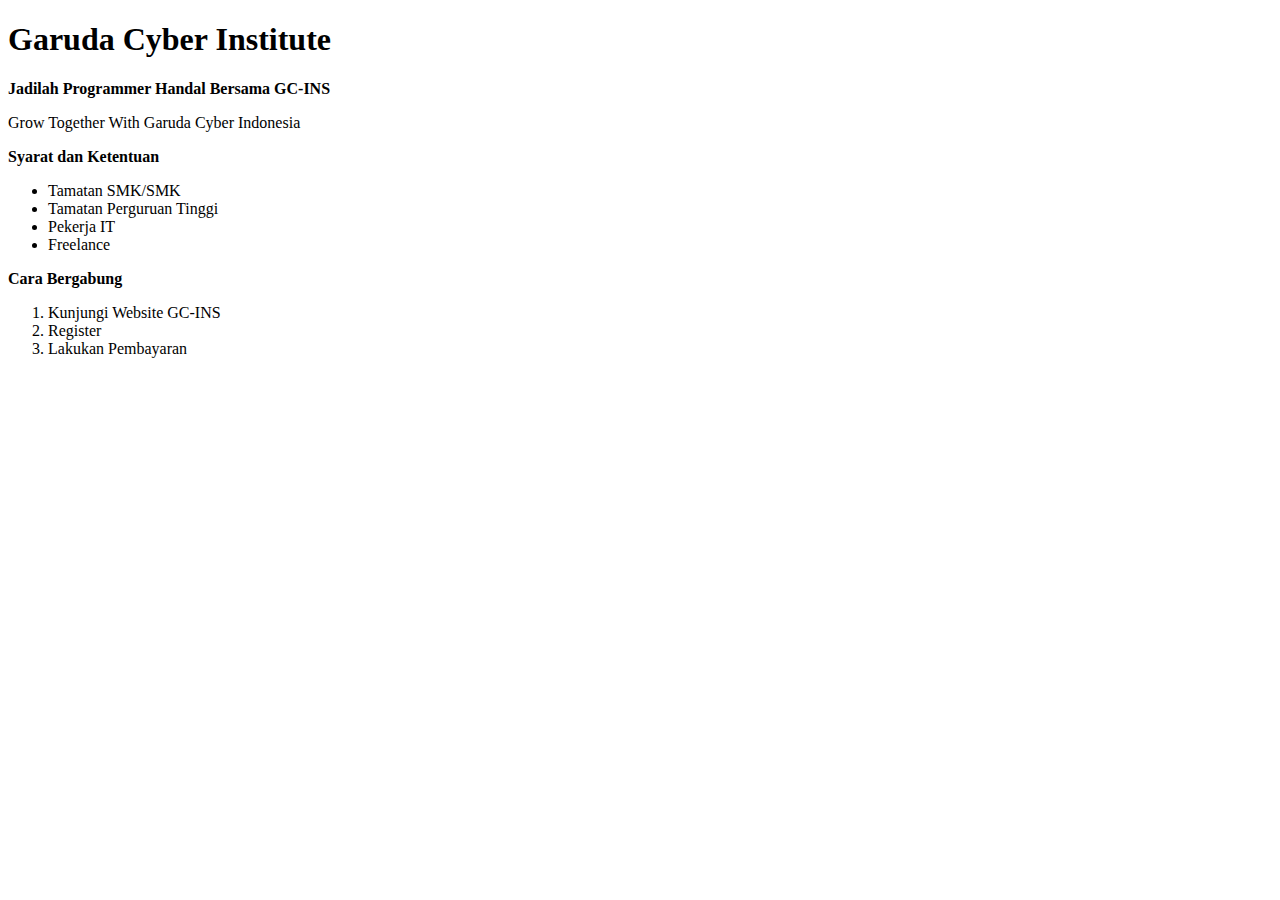
<file: Hari 1/index.html>
<!DOCTYPE html>
<html lang="en">
<head>
    <meta charset="UTF-8">
    <meta name="viewport" content="width=device-width, initial-scale=1.0">
    <title>GC-Ins</title>
</head>
<body>
    <h1>Garuda Cyber Institute</h1>
    <p><strong>Jadilah Programmer Handal Bersama GC-INS</strong></p>
    <p>Grow Together With Garuda Cyber Indonesia</p>
    <p><strong>Syarat  dan Ketentuan</strong></p>
    <ul>
        <li>Tamatan SMK/SMK</li>
        <li>Tamatan Perguruan Tinggi</li>
        <li>Pekerja IT</li>
        <li>Freelance</li>
    </ul>
    <p><strong>Cara Bergabung</strong></p>
    <ol>
        <li>Kunjungi Website GC-INS</li>
        <li>Register</li>
        <li>Lakukan Pembayaran</li>
    </ol>
</body>
</html>
</file>
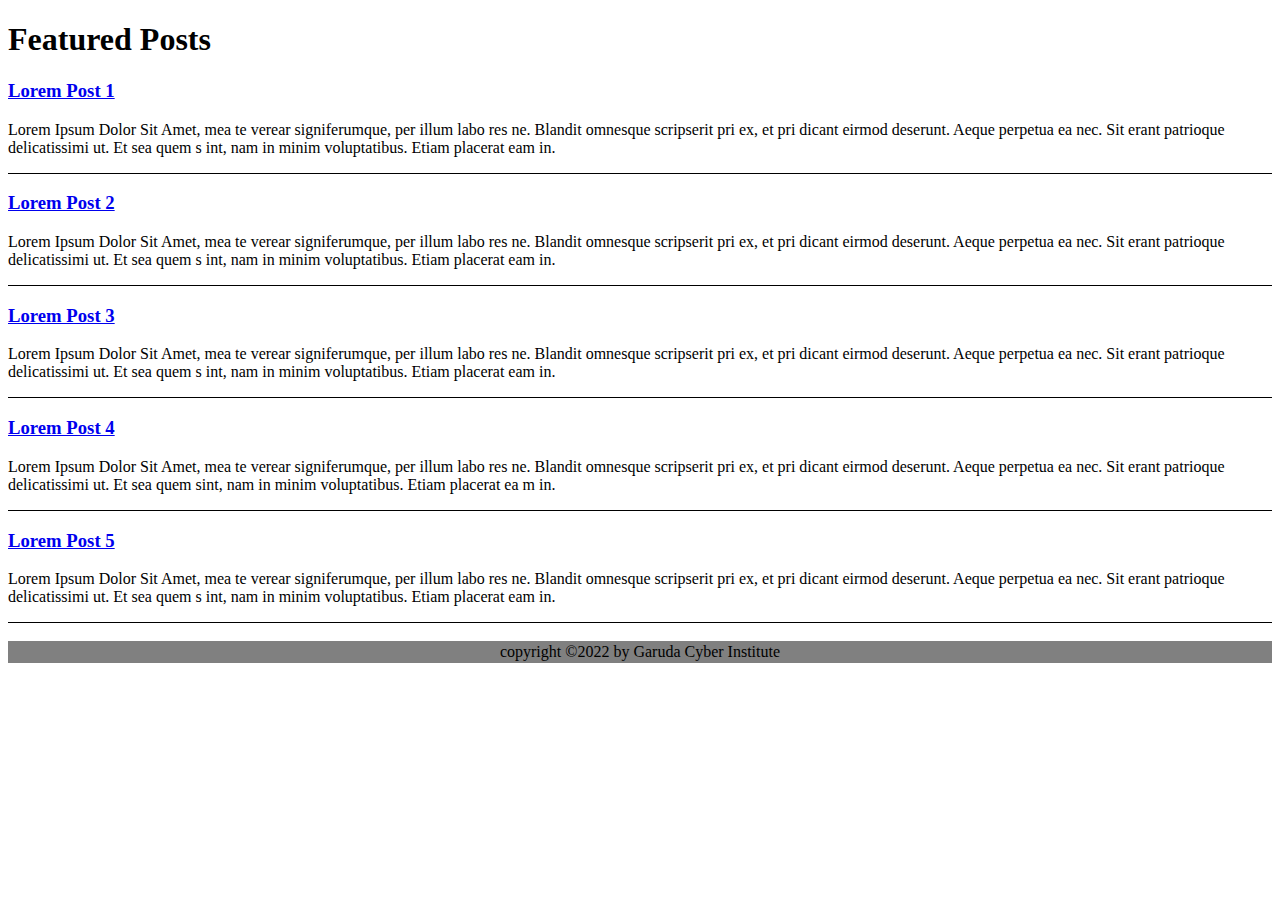
<file: Hari 2/index.html>
<!DOCTYPE html>
<html lang="en">
<head>
    <meta charset="UTF-8">
    <meta name="viewport" content="width=device-width, initial-scale=1.0">
    <title>Document</title>
    <style>
        article {
            border-bottom: 1px solid #000;
}

    footer {
        background-color: gray;
        text-align: center;
        padding: 2px;
    }
    </style>
</head>
<body>
    <h1>Featured Posts</h1>
<div id="article-list">
<article>
<a href="assets/LOGO SMK.jpeg"><h3>Lorem Post 1</h3></a>
<p>
Lorem Ipsum Dolor Sit Amet, mea te verear signiferumque, per illum labo
res ne. Blandit omnesque scripserit pri ex, et pri dicant eirmod deserunt.
Aeque perpetua ea nec. Sit erant patrioque delicatissimi ut. Et sea quem s
int, nam in minim voluptatibus. Etiam placerat eam in.
</p>
</article>
<article>
<a href="assets/LOGO SMK.jpeg"><h3>Lorem Post 2</h3></a>
<p>
Lorem Ipsum Dolor Sit Amet, mea te verear signiferumque, per illum labo
res ne. Blandit omnesque scripserit pri ex, et pri dicant eirmod deserunt.
Aeque perpetua ea nec. Sit erant patrioque delicatissimi ut. Et sea quem s
int, nam in minim voluptatibus. Etiam placerat eam in.
</p>
</article>
<article>
<a href="assets/LOGO SMK.jpeg"><h3>Lorem Post 3</h3></a>
<p>
Lorem Ipsum Dolor Sit Amet, mea te verear signiferumque, per illum labo
res ne. Blandit omnesque scripserit pri ex, et pri dicant eirmod deserunt.
Aeque perpetua ea nec. Sit erant patrioque delicatissimi ut. Et sea quem s
int, nam in minim voluptatibus. Etiam placerat eam in.
</p>
</article>
<article>
<a href="assets/LOGO SMK.jpeg"><h3>Lorem Post 4</h3></a>
<p>
Lorem Ipsum Dolor Sit Amet, mea te verear signiferumque, per illum labo
res ne. Blandit omnesque scripserit pri ex,
et pri dicant eirmod deserunt. Aeque perpetua ea nec. Sit erant patrioque
delicatissimi ut. Et sea quem sint, nam in minim voluptatibus. Etiam placerat ea
m in.
</p>
</article>
<article>
<a href="assets/LOGO SMK.jpeg"><h3>Lorem Post 5</h3></a>
<p>
Lorem Ipsum Dolor Sit Amet, mea te verear signiferumque, per illum labo
res ne. Blandit omnesque scripserit pri ex, et pri dicant eirmod deserunt.
Aeque perpetua ea nec. Sit erant patrioque delicatissimi ut. Et sea quem s
int, nam in minim voluptatibus. Etiam placerat eam in.
</p>
</article>
</div>
<br>
<footer>
    copyright ©2022 by Garuda Cyber Institute
</footer>
</body>
</html>
</file>
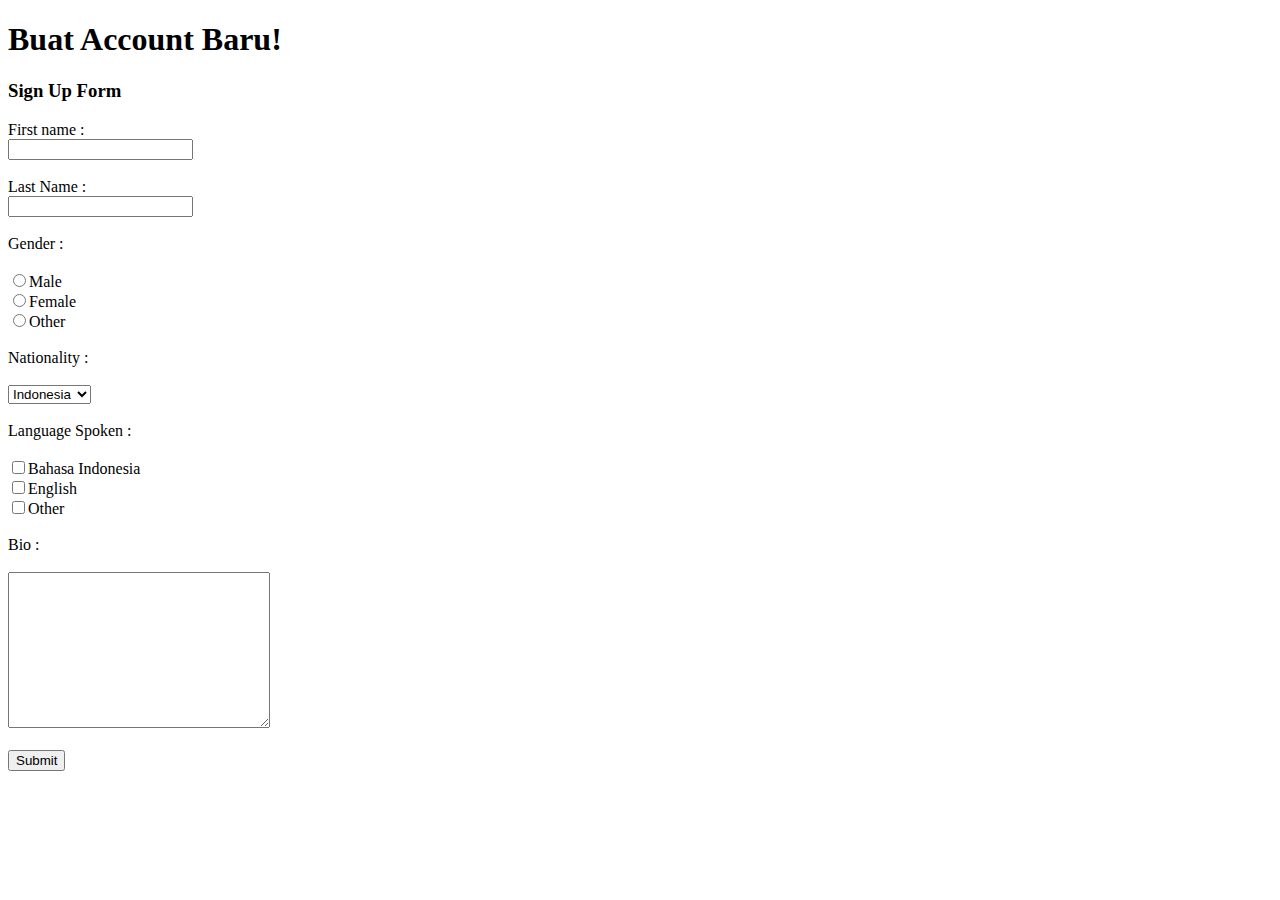
<file: Hari 1/form.html>
<!DOCTYPE html>
<html lang="en">
<head>
    <meta charset="UTF-8">
    <meta name="viewport" content="width=device-width, initial-scale=1.0"> 
    <title>Selamat Datang</title>
</head>
<body>
    <h1>Buat Account Baru!</h1>
    <h3>Sign Up Form</h3>
    
    <form>
        <label>First name :</label>
        <br>
        <input type="text" name="name">
        <br><br>
        <label>Last Name :</label>
        <br>
        <input type="text" name="name">
        <br><br>
        <label>Gender :</label>
        <br><br>
        <input type="radio">Male<br>
        <input type="radio">Female<br>
        <input type="radio">Other<br><br>
        <label for="pilih-negara">Nationality :</label><br><br>
        <select id="pilih-negara">
            <option value="Indonesia">Indonesia</option>
            <option value="Malaysia">Malaysia</option>
            <option value="Vietnam">Vietnam</option>
            <option value="Singapore">Singapore</option>
        </select><br><br>
        <label>Language Spoken :</label><br><br>
        <input type="checkbox">Bahasa Indonesia<br>
        <input type="checkbox">English<br>
        <input type="checkbox">Other<br><br>

        <label>Bio :</label><br><br>
        <textarea name="message" id="" cols="30" rows="10"></textarea><br><br>
        <form method="post" action="welcome.html">
            <input type="submit" name="Sign Up"
        </form>
         
    </form>
    
</body>
</html>
</file>
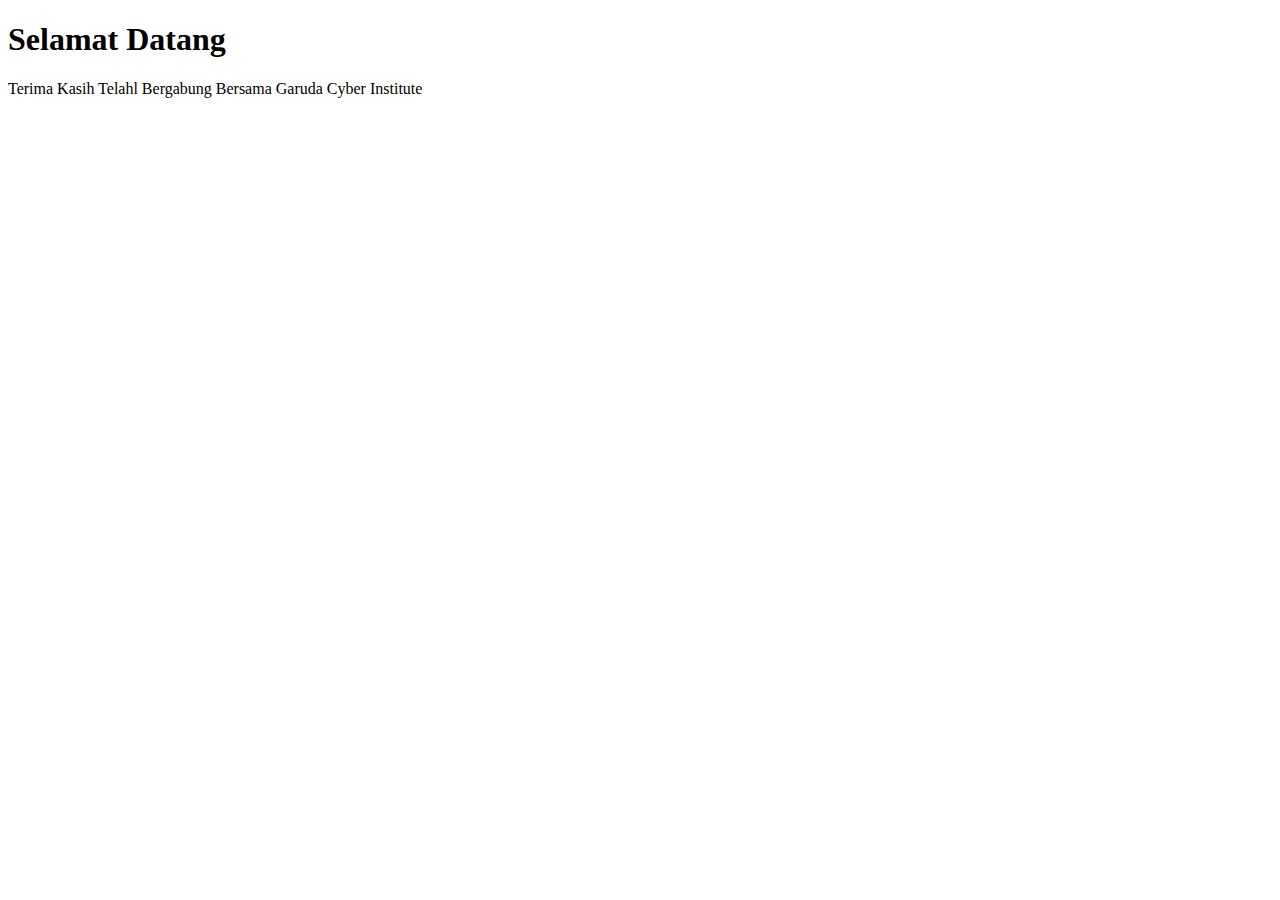
<file: Hari 1/welcome.html>
<!DOCTYPE html>
<html lang="en">
<head>
    <meta charset="UTF-8">
    <meta name="viewport" content="width=device-width, initial-scale=1.0">
    <title>Selamat Datang</title>
</head>
<body>
    <h1>Selamat Datang</h1>
    <p>Terima  Kasih Telahl Bergabung Bersama Garuda Cyber Institute</p>
</body>
</html>
</file>
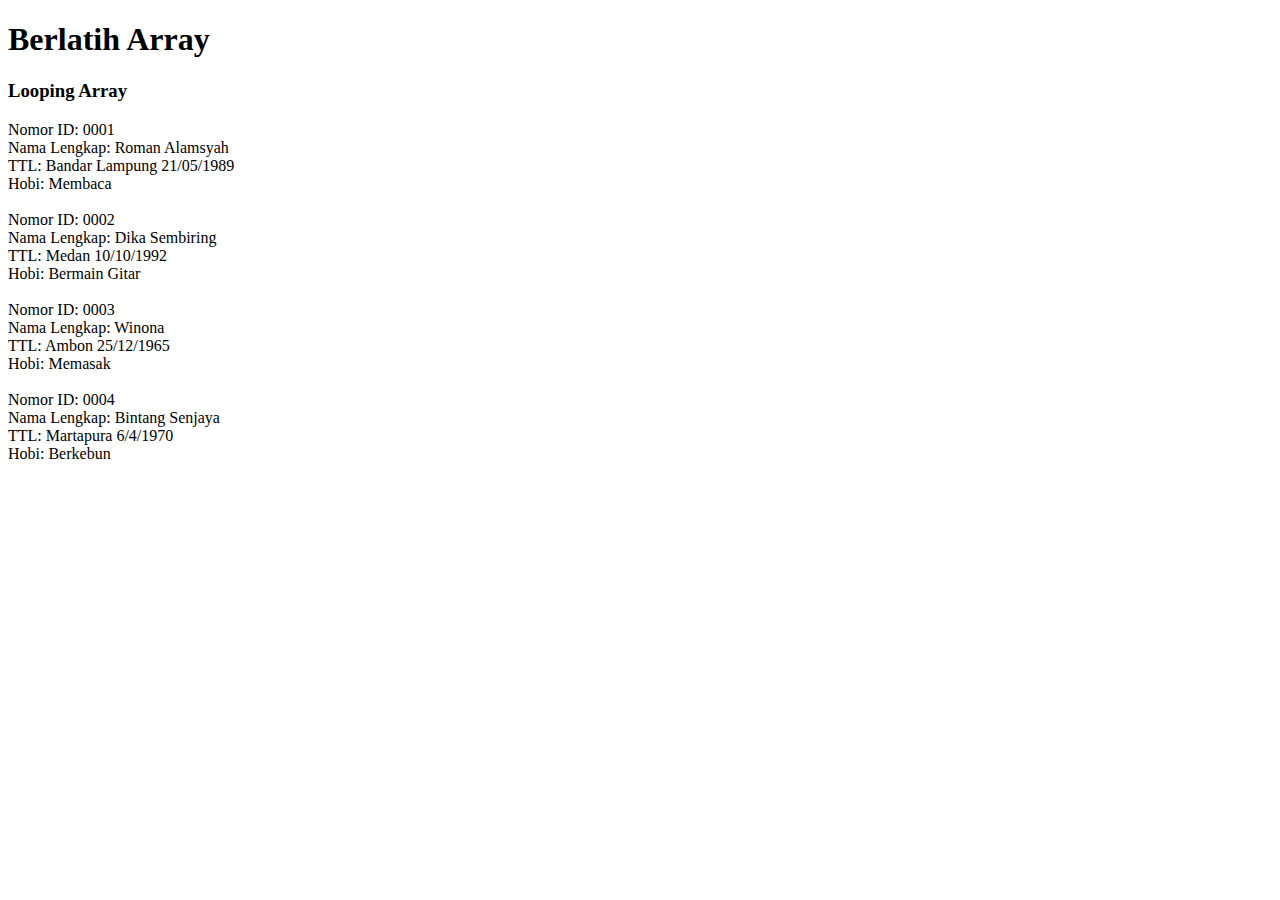
<file: Hari 4/Array.html>
<!DOCTYPE html>
<html lang="en">
<head>
  <meta charset="UTF-8">
  <meta name="viewport" content="width=device-width, initial-scale=1.0">
  <meta http-equiv="X-UA-Compatible" content="ie=edge">
  <title>Array</title>
</head>
<body>
  <h1>Berlatih Array</h1>
  <h3>Looping Array</h3>
  <div id="jawaban1"></div>

  <script>
    var input = [
      ["0001", "Roman Alamsyah", "Bandar Lampung", "21/05/1989", "Membaca"],
      ["0002", "Dika Sembiring", "Medan", "10/10/1992", "Bermain Gitar"],
      ["0003", "Winona", "Ambon", "25/12/1965", "Memasak"],
      ["0004", "Bintang Senjaya", "Martapura", "6/4/1970", "Berkebun"]
    ];

    function dataHandling(arr) {
      var output = "";
      for (var i = 0; i < arr.length; i++) {
        var data = arr[i];
        output += "Nomor ID: " + data[0] + "<br>";
        output += "Nama Lengkap: " + data[1] + "<br>";
        output += "TTL: " + data[2] + " " + data[3] + "<br>";
        output += "Hobi: " + data[4] + "<br><br>";
      }
      return output;
    }

    var jawaban1 = dataHandling(input);
    document.getElementById("jawaban1").innerHTML = jawaban1;
  </script>
</body>
</html>
</file>
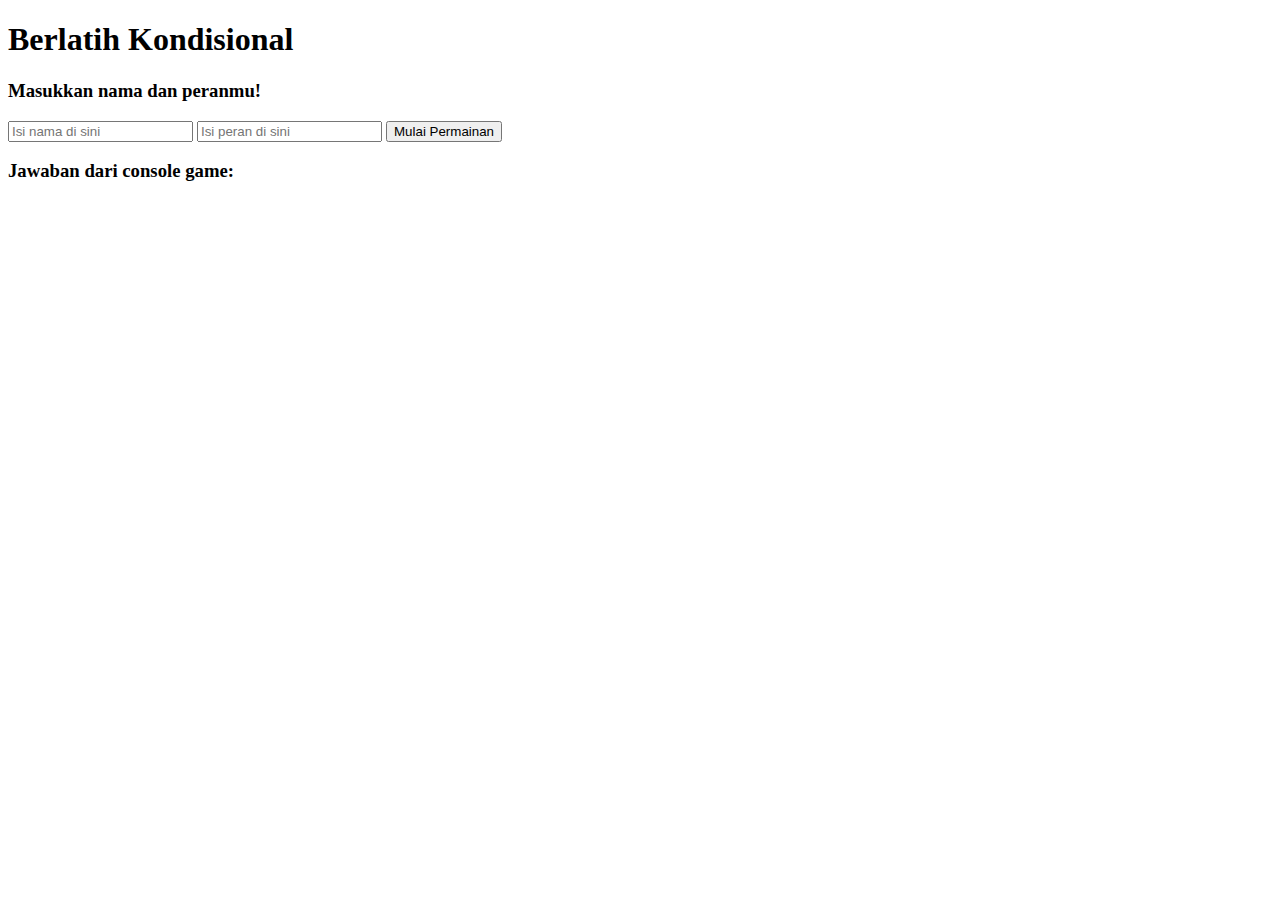
<file: Hari 4/Conditional.html>
<!DOCTYPE html>
<html lang="en">
<head>
<meta charset="UTF-8">
<meta name="viewport" content="width=device-width, initial-scale=1.0">
<meta http-equiv="X-UA-Compatible" content="ie=edge">
<title>Conditional HTML</title>
</head>
<body>
<h1>Berlatih Kondisional</h1>
<h3>Masukkan nama dan peranmu!</h3>
<form action="#" id="formConditional">
<input type="text" id="name" placeholder="Isi nama di sini">
<input type="text" id="role" placeholder="Isi peran di sini">
<input type="submit" value="Mulai Permainan">
</form>
<h3>Jawaban dari console game: </h3>
<div id="jawaban">
</div>
</body>
<script>
var form = document.getElementById("formConditional");
var jawaban = document.getElementById("jawaban");

form.addEventListener("submit", function(e) {
  e.preventDefault();

  var name = document.getElementById("name").value;
  var role = document.getElementById("role").value;
  var jawabanKonsol = "";

  if (name === "") {
    jawabanKonsol = "Nama harus diisi!";
  } else if (role === "") {
    jawabanKonsol = "Halo " + name + ", Pilih peranmu untuk memulai game!";
  } else {
    switch (role) {
      case "Penyihir":
        jawabanKonsol = "Selamat datang di Dunia Werewolf, " + name + "\nHalo Penyihir " + name + ", kamu dapat melihat siapa yang menjadi Werewolf!";
        break;
      case "Werewolf":
        jawabanKonsol = "Selamat datang di Dunia Werewolf, " + name + "\nHalo Werewolf " + name + ", kamu dapat memilih siapa yang akan kamu makan malam ini!";
        break;
      case "Rakjel":
        jawabanKonsol = "Selamat datang di Dunia Werewolf, " + name + "\nHalo Rakjel " + name + ", Kamu menjadi rakyat jelata";
        break;
      default:
        jawabanKonsol = "Peran yang dimasukkan tidak sesuai. Pilih peran Penyihir, Werewolf, atau Rakjel.";
    }
  }

  jawaban.innerHTML = jawabanKonsol;
});
</script>
</html>
</file>
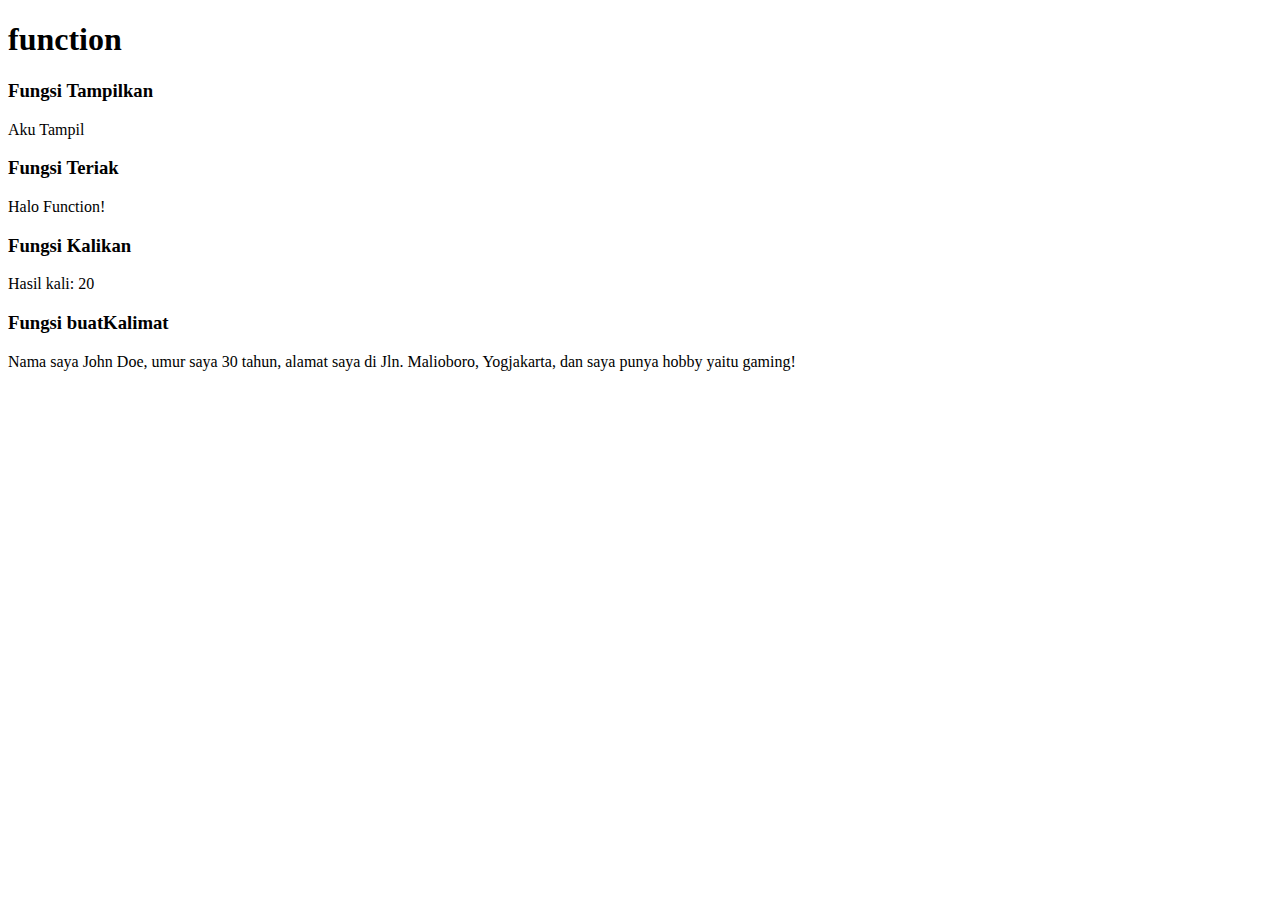
<file: Hari 4/Function.html>
<!DOCTYPE html>
<html lang="en">
<head>
  <meta charset="UTF-8">
  <meta name="viewport" content="width=device-width, initial-scale=1.0">
  <meta http-equiv="X-UA-Compatible" content="ie=edge">
  <title>function</title>
</head>
<body>
  <h1>function</h1>
  <h3>Fungsi Tampilkan</h3>
  <div id="example"></div>

  <h3>Fungsi Teriak</h3>
  <div id="jawaban1"></div>

  <h3>Fungsi Kalikan</h3>
  <div id="jawaban2"></div>

  <h3>Fungsi buatKalimat</h3>
  <div id="jawaban3"></div>

  <script>
    // Contoh Fungsi tampilkan
    function tampilkan() {
      document.getElementById("example").innerHTML = "Aku Tampil";
    }

    tampilkan();

    // Soal No. 1 Fungsi Teriak
    function teriak() {
      return "Halo Function!";
    }

    document.getElementById("jawaban1").innerHTML = teriak();

    // Soal No. 2 Fungsi Kalikan
    function kalikan(num1, num2) {
      return num1 * num2;
    }

    document.getElementById("jawaban2").innerHTML = "Hasil kali: " + kalikan(5, 4);

    // Soal No. 3 Fungsi buatKalimat
    function buatKalimat(nama, umur, alamat, hobi) {
      var kalimat = "Nama saya " + nama + ", umur saya " + umur + " tahun, alamat saya di " + alamat + ", dan saya punya hobby yaitu " + hobi + "!";
      return kalimat;
    }

    var name = "John Doe";
    var age = 30;
    var address = "Jln. Malioboro, Yogjakarta";
    var hobby = "gaming";
    document.getElementById("jawaban3").innerHTML = buatKalimat(name, age, address, hobby);
  </script>
</body>
</html>
</file>
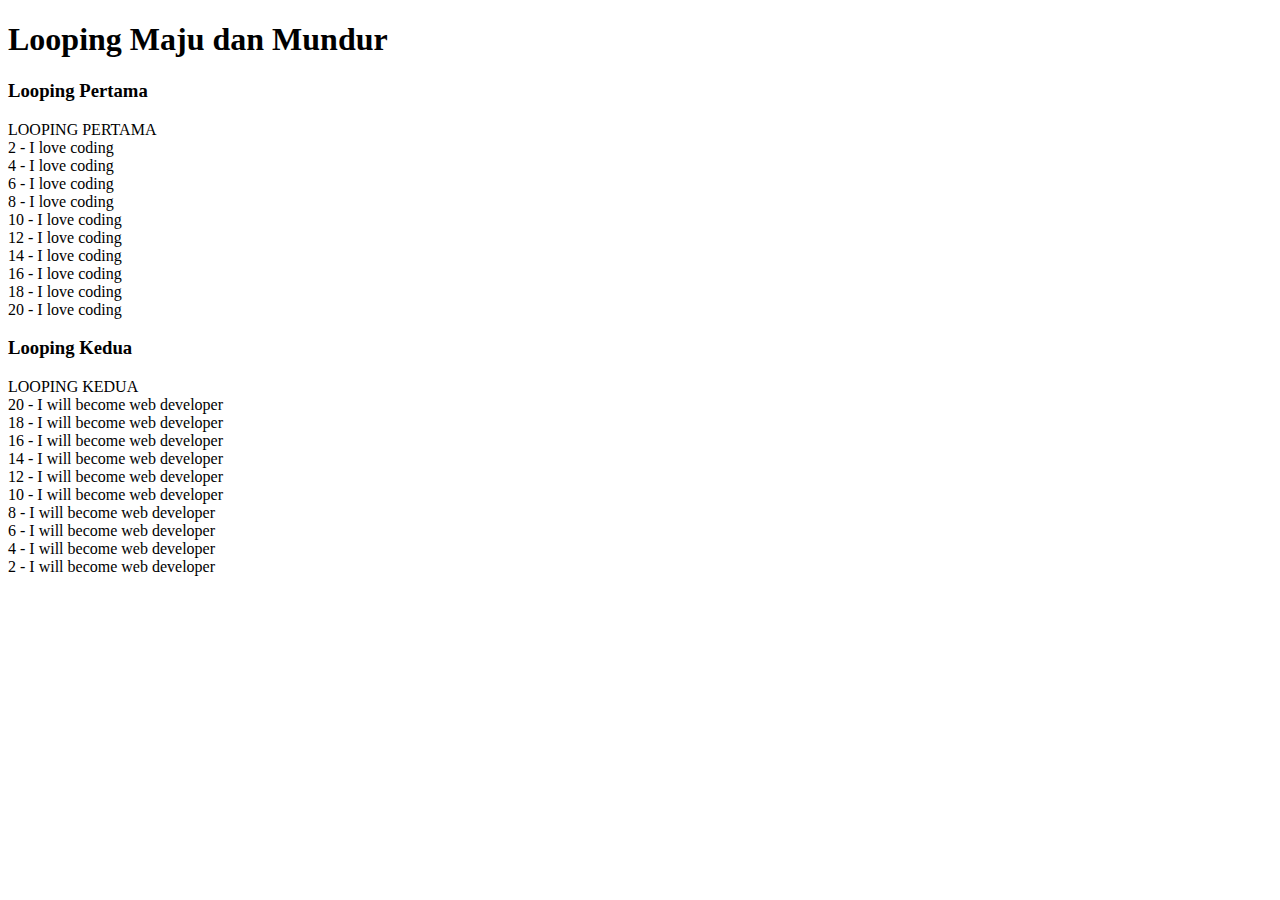
<file: Hari 4/Looping.html>
<!DOCTYPE html>
<html lang="en">
<head>
  <meta charset="UTF-8">
  <meta name="viewport" content="width=device-width, initial-scale=1.0">
  <meta http-equiv="X-UA-Compatible" content="ie=edge">
  <title>Looping Maju dan Mundur</title>
</head>
<body>
  <h1>Looping Maju dan Mundur</h1>
  <h3>Looping Pertama</h3>
  <div id="jawaban1"></div>

  <h3>Looping Kedua</h3>
  <div id="jawaban2"></div>

  <script>
    var jawaban1 = "LOOPING PERTAMA<br>";
    // Loop maju
    for (var i = 1; i <= 20; i++) {
      if (i % 2 === 0) {
        jawaban1 += i + " - I love coding<br>";
      }
    }

    var jawaban2 = "LOOPING KEDUA<br>";
    // Loop mundur
    for (var i = 20; i >= 1; i--) {
      if (i % 2 === 0) {
        jawaban2 += i + " - I will become web developer<br>";
      }
    }

    document.getElementById("jawaban1").innerHTML = jawaban1;
    document.getElementById("jawaban2").innerHTML = jawaban2;
  </script>
</body>
</html>
</file>
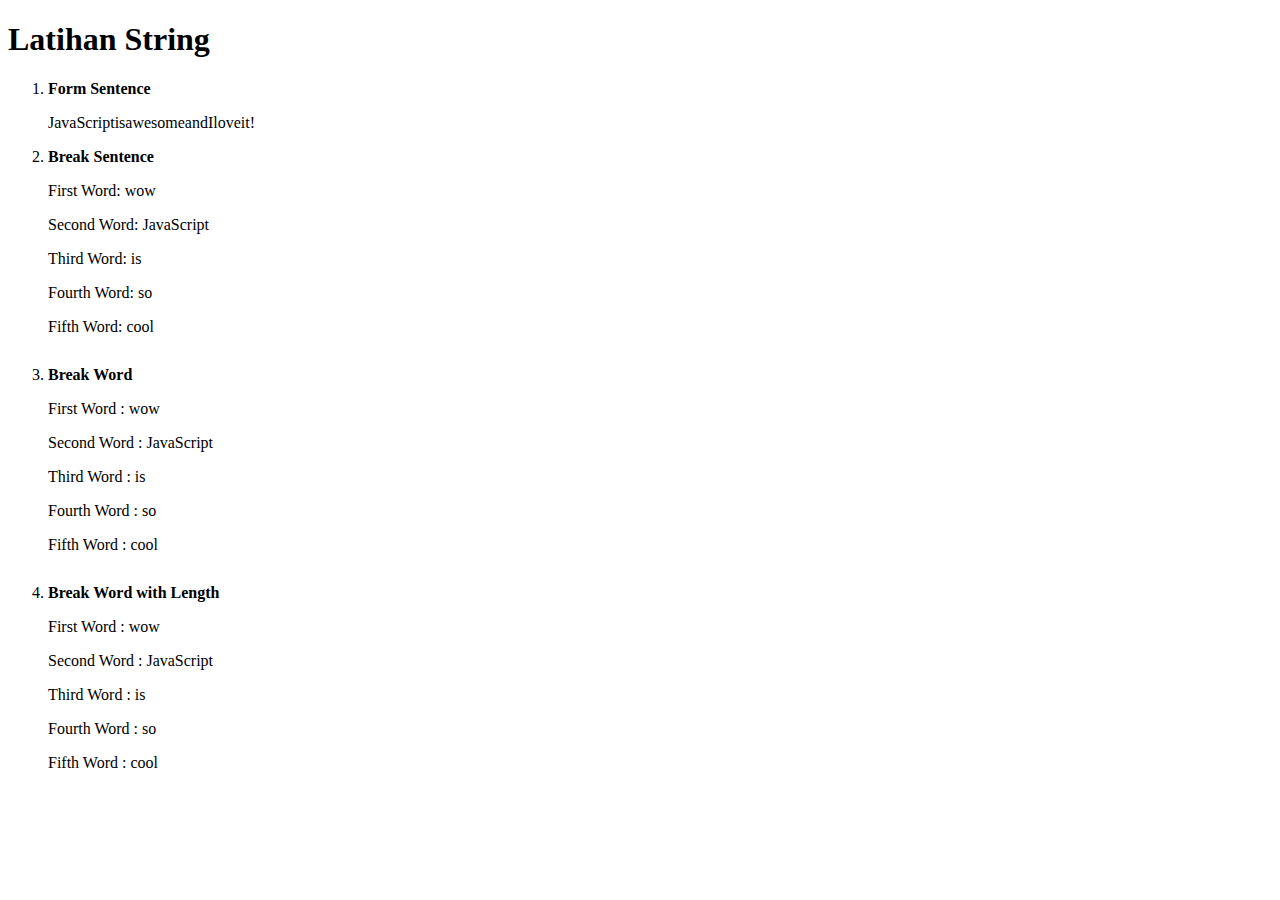
<file: Hari 4/String.html>
<!DOCTYPE html>
<html lang="en">
<head>
<meta charset="UTF-8">
<meta name="viewport" content="width=device-width, initial-scale=1.0">
<meta http-equiv="X-UA-Compatible" content="ie=edge">
<title>String Exercises</title>
<style>
li {
margin-bottom: 30px;
}
label {
font-weight: bold;
}

</style>
</head>
<body>
<h1>Latihan String</h1>
<ol>
<li style="margin-bottom: 10px;">
<label for="formSentence"> Form Sentence</label>
<p id="formSentence"></p>
</li>
<li>
<label for="breakSentence" >Break Sentence</label>
<p id="firstWord"></p>
<p id="secondWord"></p>
<p id="thirdWord"></p>
<p id="fourthWord"></p>
<p id="fifthWord"></p>
</li>
<li id="breakWord">
<label for="breakWord" >Break Word</label>
<p id="firstWord3"></p>
<p id="secondWord3"></p>
<p id="thirdWord3"></p>
<p id="fourthWord3"></p>
<p id="fifthWord3"></p>
</li>
<li id="breakWordWithLength">
<label for="breakWordWithLength">Break Word with Length</label>
<p id="firstWord4"></p>
<p id="secondWord4"></p>

<p id="thirdWord4"></p>
<p id="fourthWord4"></p>
<p id="fifthWord4"></p>
</li>
</ol>
<script>
// Soal No. 1 Menggabungkan string
var word = 'JavaScript';
var second = 'is';
var third = 'awesome';
var fourth = 'and';
var fifth = 'I';
var sixth = 'love';
var seventh = 'it!';
// Buatlah agar kata-kata di atas menjadi kalimat dalam variabel string dengan nama sentence
var sentence = word+second+third+fourth+fifth+sixth+seventh;//Edit variabel sehingga outputnya "Javascript is awesome and I love it!"
// dari sini code jangan diganggu
document.getElementById("formSentence").innerHTML = sentence
// sampai sini code jangan diganggu
// Soal No. 2 Memecah string dengan mengakses karakter berdasarkan inde

var kalimat = 'wow JavaScript is so cool';
var contohKataPertama = kalimat[0] + kalimat[1] + kalimat[2]; // ini conto

var kataKedua = kalimat.slice(4,14)
var kataKetiga = kalimat.slice(15,17)
var kataKeempat = kalimat.slice(18,20)
var kataKelima = kalimat.slice(21,25)
// -- Dari sini code jangan diganggu!
document.getElementById("firstWord").innerHTML = "First Word: " + contohKataPertama
document.getElementById("secondWord").innerHTML = "Second Word: " + kataKedua
document.getElementById("thirdWord").innerHTML = "Third Word: " + kataKetiga
document.getElementById("fourthWord").innerHTML = "Fourth Word: " + kataKeempat
document.getElementById("fifthWord").innerHTML = "Fifth Word: " + kataKelima
// -- sampai sini code jangan diganggu
// Soal No. 3 Mengambil sebagian dari string dengan metode substring
var kalimat3 = 'wow JavaScript is so cool';
var contohKataPertama3 = kalimat3.substring(0, 3);
var kataKedua3 = kalimat3.substring(4,14);

var kataKetiga3 = kalimat3.substring(15,17);
var kataKeempat3 = kalimat3.substring(18,20);
var kataKelima3 = kalimat3.substring(21,25);
// -- Dari sini jangan diganggu!
document.getElementById("firstWord3").innerHTML = "First Word : " + contohKataPertama3
document.getElementById("secondWord3").innerHTML = "Second Word : " +kataKedua3
document.getElementById("thirdWord3").innerHTML = "Third Word : " + kataKetiga3
document.getElementById("fourthWord3").innerHTML = "Fourth Word : " + kataKeempat3
document.getElementById("fifthWord3").innerHTML = "Fifth Word : " + kataKelima3
// -- sampai sini jangan diganggu
// Soal No. 4
var kalimat4 = 'wow JavaScript is so cool';
var contohKataPertama4 = kalimat4.substring(0, 3);
var contohkataKedua4 = kalimat4.substring(4,14);
var contohkataKetiga4 = kalimat4.substring(15,17);
var contohkataKeempat4 = kalimat4.substring(18,20);
var contohkataKelima4 = kalimat4.substring(21,25);

 // output nya panjang string "wow" adalah 3
// Buat variabel baru di sini untuk mendapatkan panjang dari kata selanjutnya : panjangKataKedua4, panjangKataKetiga4// panjangKataKeempat4, panjangKataKelima4
        document.getElementById("firstWord4").innerHTML = "First Word : " + contohKataPertama4 
        document.getElementById("secondWord4").innerHTML = "Second Word : " + contohkataKedua4 
        document.getElementById("thirdWord4").innerHTML = "Third Word : " + contohkataKetiga4 
        document.getElementById("fourthWord4").innerHTML = "Fourth Word : " + contohkataKeempat4 
        document.getElementById("fifthWord4").innerHTML = "Fifth Word : " + contohkataKelima4 
        // sampai sini code jangan diganggu!
    </script>
</body>

</html>
</file>
